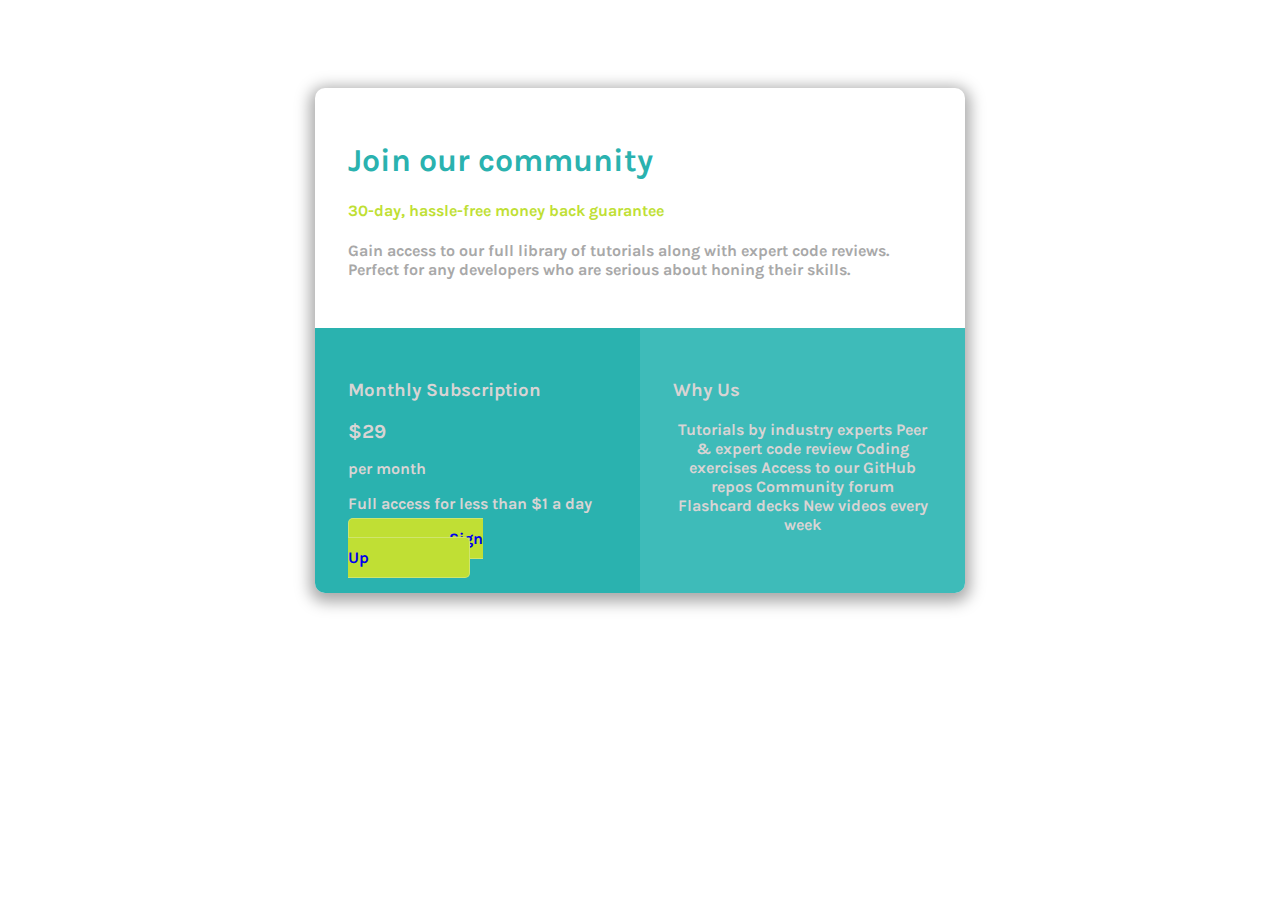
<file: single-price-grid-component-master OK/index.html>
<!DOCTYPE html>
<html lang="en">
  <head>
    <meta charset="UTF-8" />
    <meta name="viewport" content="width=device-width, initial-scale=1.0" />
    <!-- displays site properly based on user's device -->
    <link rel="stylesheet" href="styles.css" />
    <link rel="preconnect" href="https://fonts.googleapis.com" />
    <link rel="preconnect" href="https://fonts.gstatic.com" crossorigin />
    <link
      href="https://fonts.googleapis.com/css2?family=Karla:wght@300&display=swap"
      rel="stylesheet"
    />
    
    <title>Frontend Mentor | Single Price Grid Component</title>
  </head>
  <body>
    <article>
      <section>
        <h1>Join our community</h1>

        <h4>30-day, hassle-free money back guarantee</h4>

        <p>
          Gain access to our full library of tutorials along with expert code
          reviews. Perfect for any developers who are serious about honing their
          skills.
        </p>
      </section>

      <div class="bas">
        <section class="gauche">
          <h3>Monthly Subscription</h3>

          <span>&dollar;29</span>
          <p>per month</p>

          <p>Full access for less than &dollar;1 a day</p>

          <a href="#">Sign Up</a>
        </section>

        <section class="droite">
          <h3>Why Us</h3>

          <p>
            Tutorials by industry experts Peer &amp; expert code review Coding
            exercises Access to our GitHub repos Community forum Flashcard decks
            New videos every week
          </p>
        </section>
      </div>
    </article>
  </body>
</html>
</file>
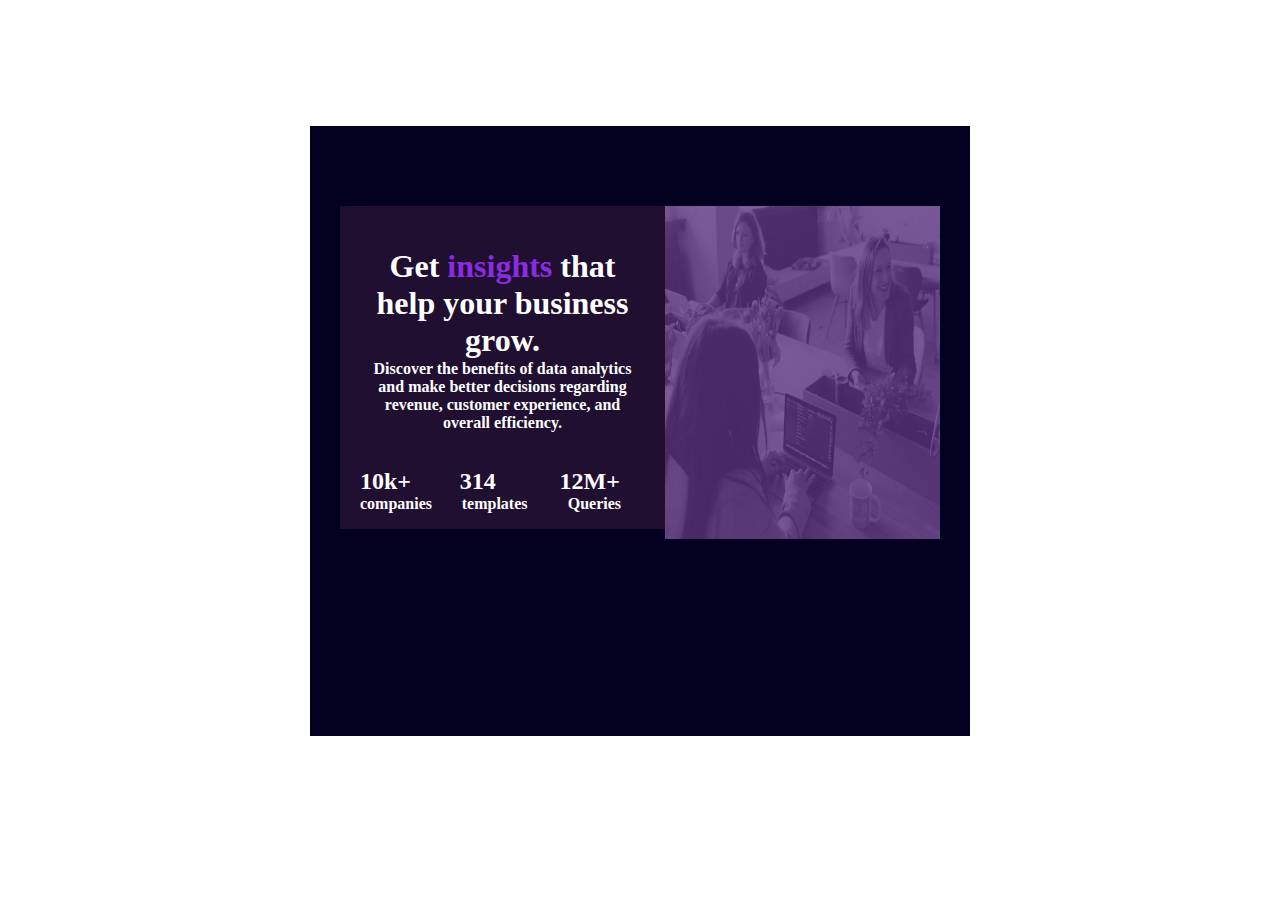
<file: stats-preview-card-component-main OK/index.html>
<!DOCTYPE html>
<html lang="en">
  <head>
    <meta charset="UTF-8" />
    <meta name="viewport" content="width=device-width, initial-scale=1.0" />
    <!-- displays site properly based on user's device -->
    <link rel="stylesheet" href="styles.css" />
    <link
      rel="icon"
      type="image/png"
      sizes="32x32"
      href="./images/favicon-32x32.png"
    />

    <title>Frontend Mentor | Stats preview card component</title>
  </head>
  <body>
    <main>
      <article>
        <section class="card">
          <h1>Get <span>insights</span> that help your business grow.</h1>
          <p>
            Discover the benefits of data analytics and make better decisions
            regarding revenue, customer experience, and overall efficiency.
          </p>
          <div class="stats">
            <section>
              <h2>10k+</h2>
              <p>companies</p>
            </section>

            <section>
              <h2>314</h2>
              <p>templates</p>
            </section>

            <section>
              <h2>12M+</h2>
              <p>Queries</p>
            </section>
          </div>
        </section>
        <div class="img">
          <img src="images/image-header-desktop.jpg" alt="" />
        </div>
      </article>
    </main>
  </body>
</html>
</file>
<file: single-price-grid-component-master OK/styles.css>
@import url("styles.scss");



body {
  padding: 0;
}

* {
  font-family: "Karla";
  font-weight: bold;
}

.bas p {
  color: rgb(216, 212, 212);
}

h3,
span {
  color: rgb(216, 212, 212);
}

p {
  color: #a8a8a8;
}

h1 {
  color: hsl(179, 62%, 43%);
}

h4 {
  color: hsl(71, 73%, 54%);
}

article {
  width: 650px;
  overflow: hidden;
  margin: 7% auto;
  border-radius: 10px;
  box-shadow: 0px 4px 15px 5px #a8a8a8;
}

section {
  padding: 5%;
}

.bas section {
  width: 45%;
  height: 200px;
  padding: 5%;
}

span {
  font-size: 20px;
  font-weight: bold;
}

.gauche {
  width: 250px;
  background-color: hsl(179, 62%, 43%);
}

.gauche a {
  padding: 10px 100px 10px 100px;
  border-radius: 5px;
  text-decoration: none;
  border: 1px solid rgba(242, 245, 240, 0.3);
  background-color: hsl(71, 73%, 54%);
}

.gauche a:hover {
  color: aliceblue;
  background-color: hsl(70, 83%, 9%);
}

.droite {
  background-color: hsl(179, 50%, 49%);
}

.droite p {
  text-align: center;
}

.bas {
  display: flex;
  flex-direction: row;
}
</file>
<file: stats-preview-card-component-main OK/styles.css>
main {
  overflow: hidden;
  width: 500px;
  height: 50vh;
  margin: 10% auto;
  background-color: rgb(3, 1, 31);
  padding: 80px;
}

* {
  font-weight: bold;
}

article {
  display: grid;
  grid-template-columns: 65% 55%;
  justify-content: center;
  border-radius: 10px;
}

.card {
  height: 82.5%;
  padding: 20px;
  background-color: rgb(32, 15, 48);
}

.card h1 {
  text-align: center;
  color: #fff;
}

h1 span {
  color: blueviolet;
}

.card p {
  text-align: center;
  color: #fff;
  margin-top: -20px;
}

h2 {
  color: #fff;
}

.stats {
  display: grid;
  grid-template-columns: 35% 35% 35%;
}

.stats p {
  margin-right: 30px;
}

.img {
  background-color: rgb(90, 50, 128);
  height: 97%;
}

img {
  width: 100%;
  height: 100%;
  opacity: 0.2;
}

@media screen and (max-width: 900px) {
  main {
    overflow: hidden;
    width: 500px;
    height: 180%;
    margin: 10% auto;
    background-color: rgb(3, 1, 31);
  }

  article {
    width: 70%;
    height: 80%;
    display: flex;
    margin: 15% auto;
    flex-direction: column-reverse;
    justify-content: center;
  }

  .img {
    background-color: rgb(90, 50, 128);
    height: 50%;
  }

  img {
    width: 100%;
    height: 100%;
    opacity: 0.2;
  }

  .card p {
    margin-top: 20px;
  }
}
</file>
